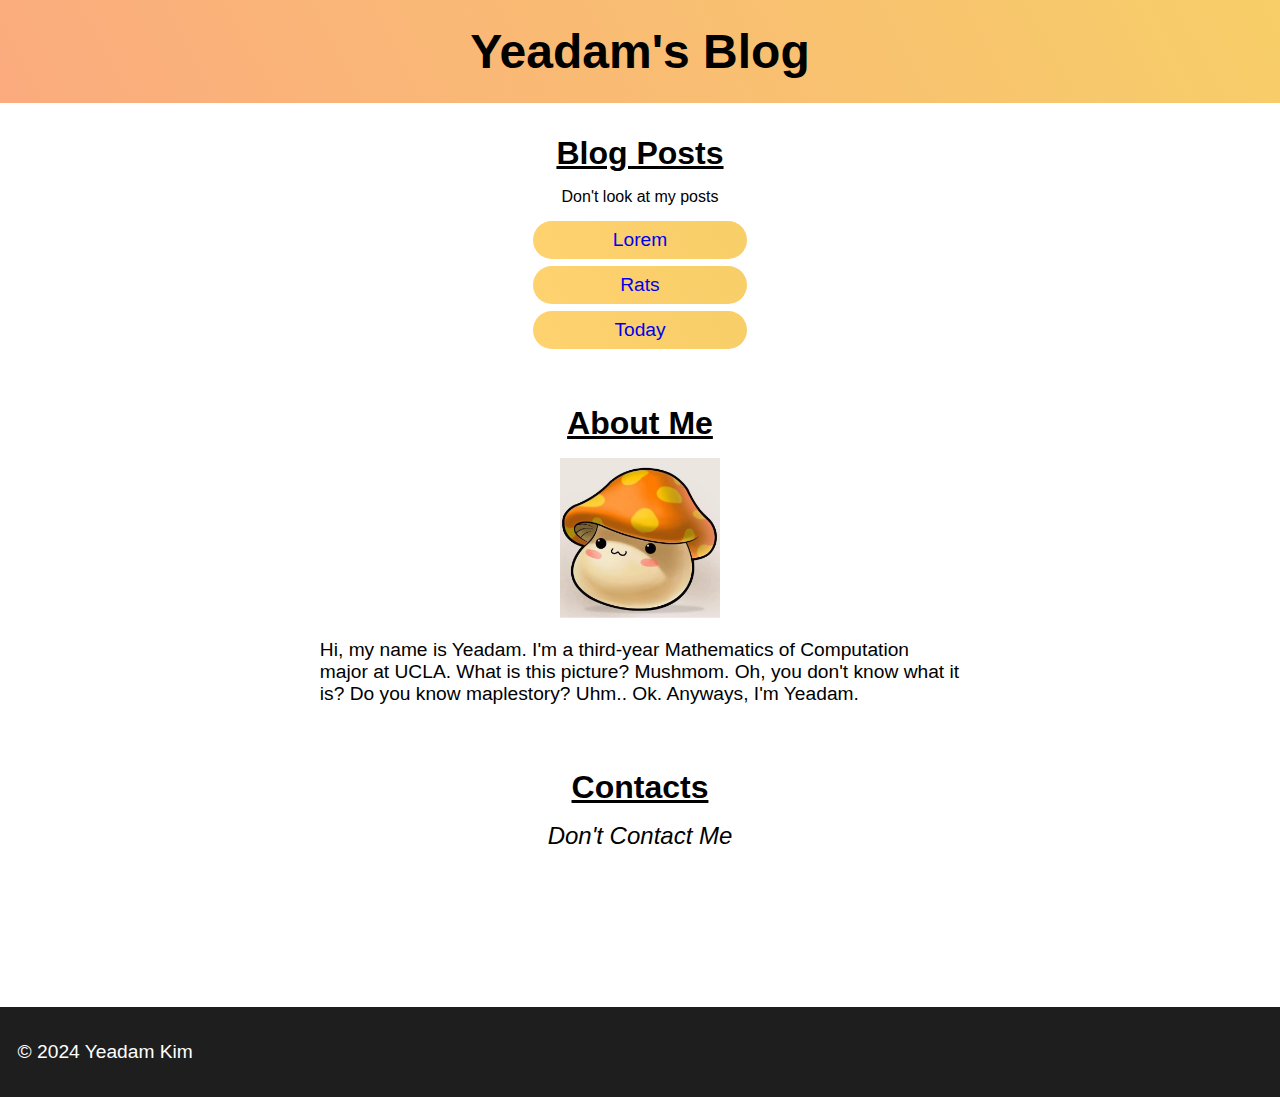
<file: index.html>
<!DOCTYPE html>
<html lang="en">
<head>
  <meta charset="UTF-8">
  <meta name="viewport" content="width=device-width, initial-scale=1.0">
  <title>Yeadam Kim | Task 1</title>
  <link rel="stylesheet" href="./style.css">
</head>
<body>
  <h1 class="header">Yeadam's Blog</h1>
  <main class="section-container">
    <section class="blog">
      <h2>Blog Posts</h2>
      <section class="article-container">
        <p style="margin-bottom: 0.5rem;">Don't look at my posts</p>
        <a href="./lorem.html">Lorem</a>
        <a href="./rats.html">Rats</a>
        <a href="./today.html">Today</a>
      </section>
    </section>
    <section class="about">
      <h2>About Me</h2>
      <div class="profile-container">
        <img src="./mushmom.JPG" alt="profile picture">
      </div>
      <p>Hi, my name is Yeadam. I'm a third-year Mathematics of Computation major at UCLA. What is this picture? Mushmom. Oh, you don't know what it is? Do you know maplestory? Uhm.. Ok. Anyways, I'm Yeadam.</p>
    </section>
    <section class="contact">
      <h2>Contacts</h2>
      <p>Don't Contact Me</p>
    </section >
  </main>
  <footer><span>© 2024 Yeadam Kim</span></footer>
</body>
</html>
</file>
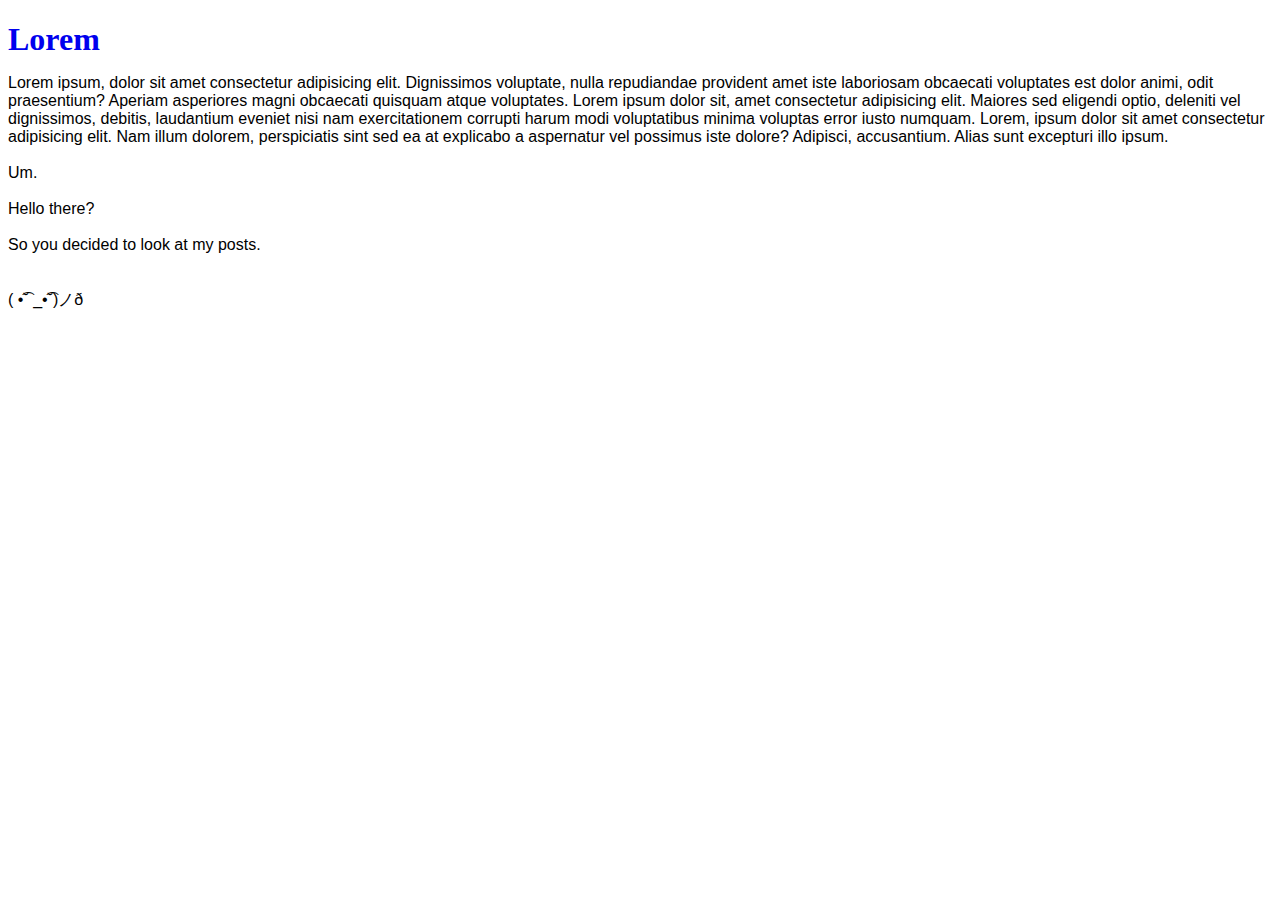
<file: lorem.html>
<!DOCTYPE html>
<html lang="en">
<head>
  <meta charset="UTF-8">
  <meta name="viewport" content="width=device-width, initial-scale=1.0">
  <title>Yeadam | Lorem</title>
</head>
<body>
  <h1 style="margin-bottom: 1rem;"><a href="./index.html" style="text-decoration: none;">Lorem</a></h1>
  <p style="font-family: Helvetica, sans-serif; font-size: 1rem;">Lorem ipsum, dolor sit amet consectetur adipisicing elit. Dignissimos voluptate, nulla repudiandae provident amet iste laboriosam obcaecati voluptates est dolor animi, odit praesentium? Aperiam asperiores magni obcaecati quisquam atque voluptates. Lorem ipsum dolor sit, amet consectetur adipisicing elit. Maiores sed eligendi optio, deleniti vel dignissimos, debitis, laudantium eveniet nisi nam exercitationem corrupti harum modi voluptatibus minima voluptas error iusto numquam. Lorem, ipsum dolor sit amet consectetur adipisicing elit. Nam illum dolorem, perspiciatis sint sed ea at explicabo a aspernatur vel possimus iste dolore? Adipisci, accusantium. Alias sunt excepturi illo ipsum.<br><br>Um.<br><br>Hello there?<br><br>So you decided to look at my posts.<br><br><br>( •͡˘ _•͡˘)ノð</p>
</body>
</html>
</file>
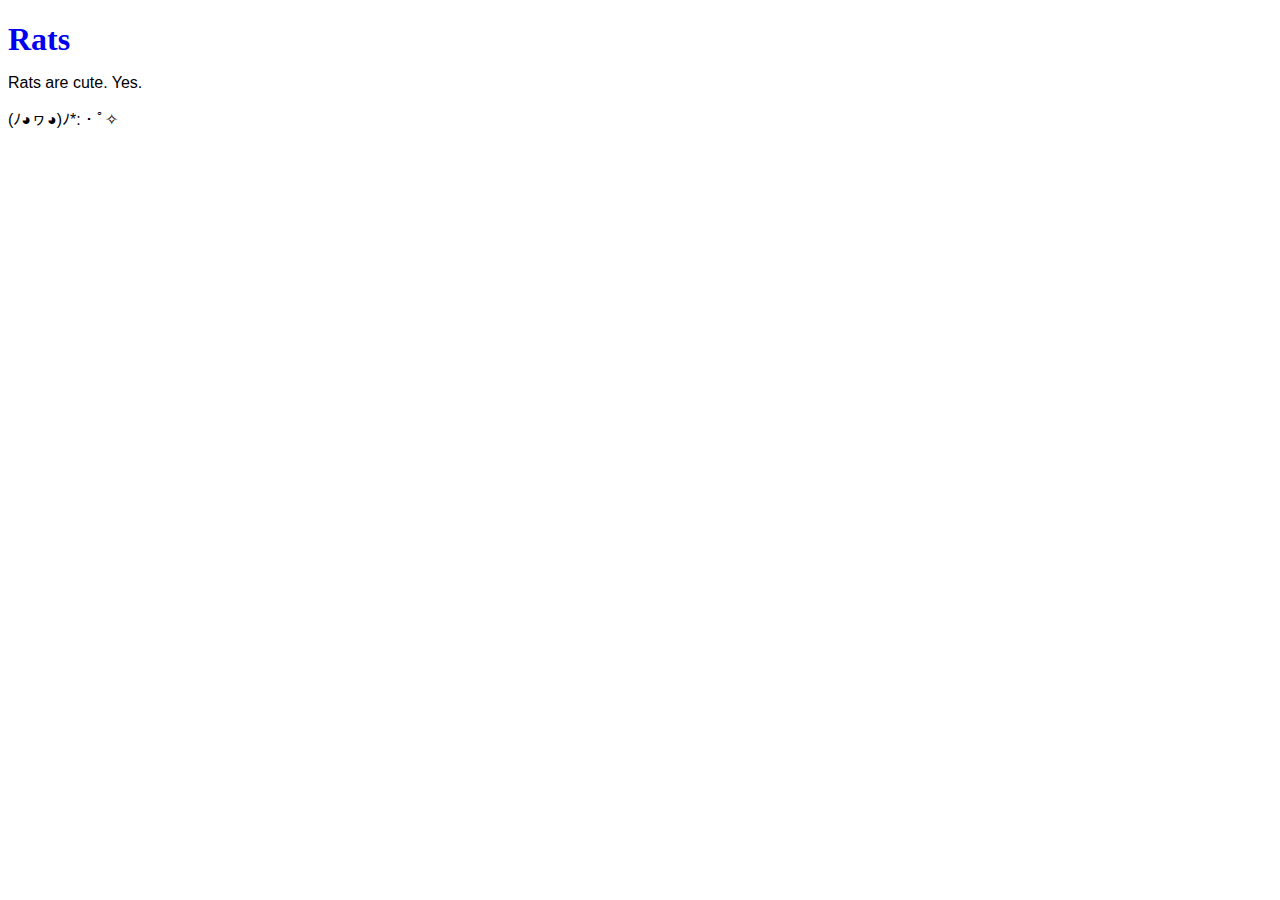
<file: rats.html>
<!DOCTYPE html>
<html lang="en">
<head>
  <meta charset="UTF-8">
  <meta name="viewport" content="width=device-width, initial-scale=1.0">
  <title>Yeadam | Rats</title>
</head>
<body>
  <h1 style="margin-bottom: 1rem;"><a href="./index.html" style="text-decoration: none;">Rats</a></h1>
  <p style="font-family: Helvetica, sans-serif; font-size: 1rem;">Rats are cute. Yes.<br><br>	(ﾉ◕ヮ◕)ﾉ*:・ﾟ✧</p>
</body>
</html>
</file>
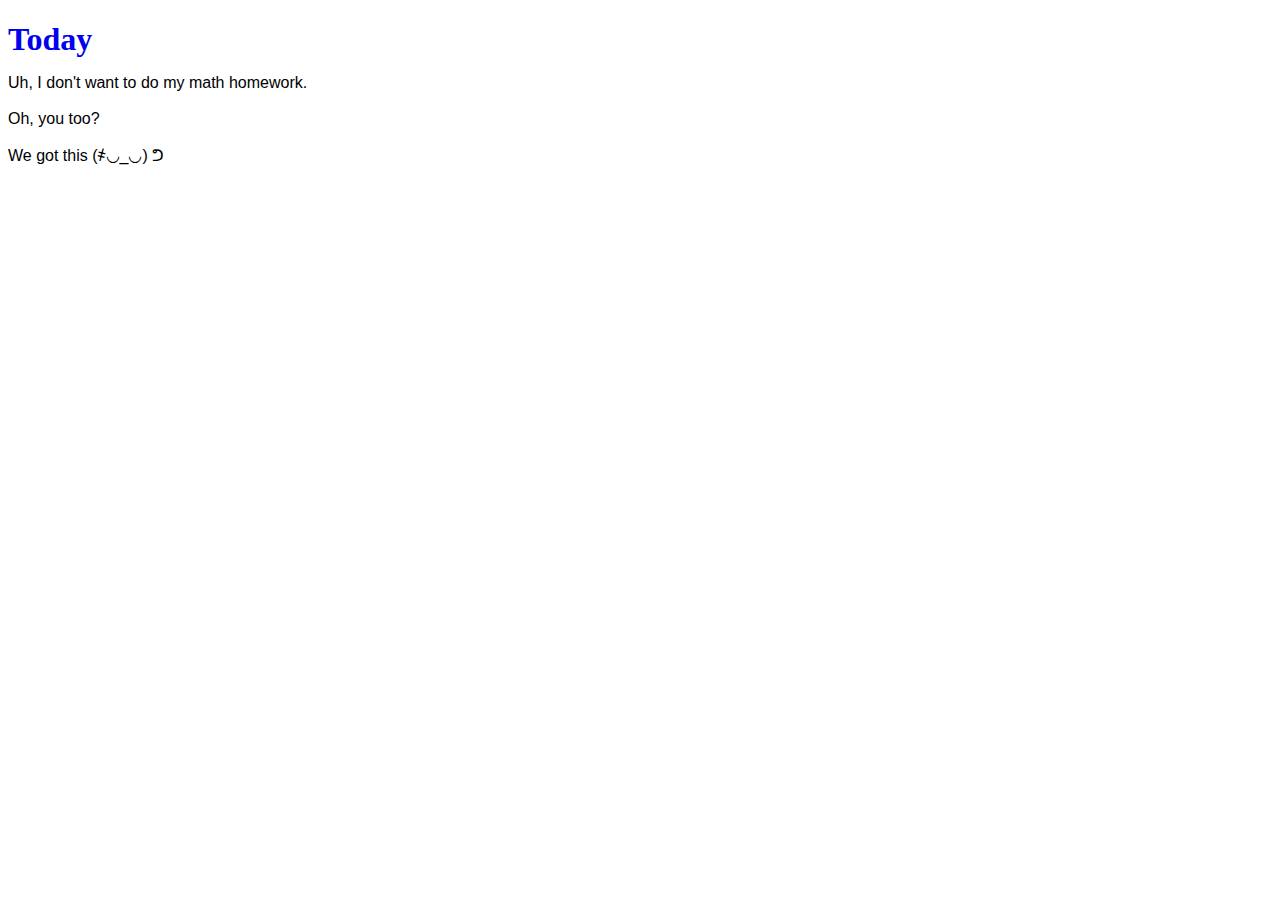
<file: today.html>
<!DOCTYPE html>
<html lang="en">
<head>
  <meta charset="UTF-8">
  <meta name="viewport" content="width=device-width, initial-scale=1.0">
  <title>Yeadam | Today</title>
</head>
<body>
  <h1 style="margin-bottom: 1rem;"><a href="./index.html" style="text-decoration: none;">Today</a></h1>
  <p style="font-family: Helvetica, sans-serif; font-size: 1rem;">Uh, I don't want to do my math homework.<br><br>Oh, you too?<br><br>We got this (҂◡_◡) ᕤ</p>
</body>
</html>
</file>
<file: style.css>
/* Box sizing rules */
*,
*::before,
*::after,
*:before,
*:after {
  box-sizing: border-box;
}

/* Remove default margin */
body,
h1,
h2,
h3,
h4,
p {
  margin: 0;
  padding: 0;
  outline: 0;
}

/* Styles */
body {
  font-family: Helvetica, sans-serif;
}

img {
  width: 100%;
  vertical-align: bottom;
}

.header {
  font-family: 'Franklin Gothic Medium', 'Arial Narrow', Arial, sans-serif;
  text-align: center;
  font-size: 3rem;
  padding: 1.5rem;
  background-color: #FBAB7E;
  background-image: linear-gradient(62deg, #FBAB7E 0%, #F7CE68 100%);
  min-height: 10vh;
}

section h2 {
  font-family: Helvetica, sans-serif;
  font-size: 2rem;
  margin-bottom: 1rem;
  text-decoration: underline;
}

section p {
  font-family: Helvetica, sans-serif;
  max-width: 60ch;
}

.section-container {
  display: flex;
  flex-direction: column;
  align-items: center;
  justify-content: center;
}

.blog {
  min-height: 30vh;
  padding: 2rem;
  text-align: center;
}

.article-container {
  display: grid;
  grid-template-columns: repeat(1, 1fr);
  grid-gap: 5%;
}

.article-container > a {
  font-size: 1.2rem;
  border-radius: 3rem;
  padding: 0.5rem 5rem;
  text-decoration: none;
  background-color: #ffd270;
  background-image: linear-gradient(62deg, #ffd270 0%, #F7CE68 100%);
}

.article-container > a:hover {
  transform: scale(1.05);
}

.about {
  min-height: 30vh;
  padding: 2rem;
  text-align: center;
}

.about > p {
  font-size: 1.2rem;
  text-align: left;
}

.profile-container {
  width: 10rem;
  margin: 1rem auto 1.3rem auto;
}

.contact {
  min-height: 30vh;
  padding: 2rem;
  text-align: center;
}

.contact > p {
  font-size: 1.5rem;
  font-style: italic;
}

footer {
  display: flex;
  justify-content: space-between;
  align-items: center;
  font-family: Helvetica, sans-serif;
  height: max(3.7rem, 10vh);
  background-color: #1e1e1e;
  color: white;
  font-size: 1.2rem;
  padding: 0.1rem;
}

footer > span {
  margin-left: 1rem;
}
</file>
